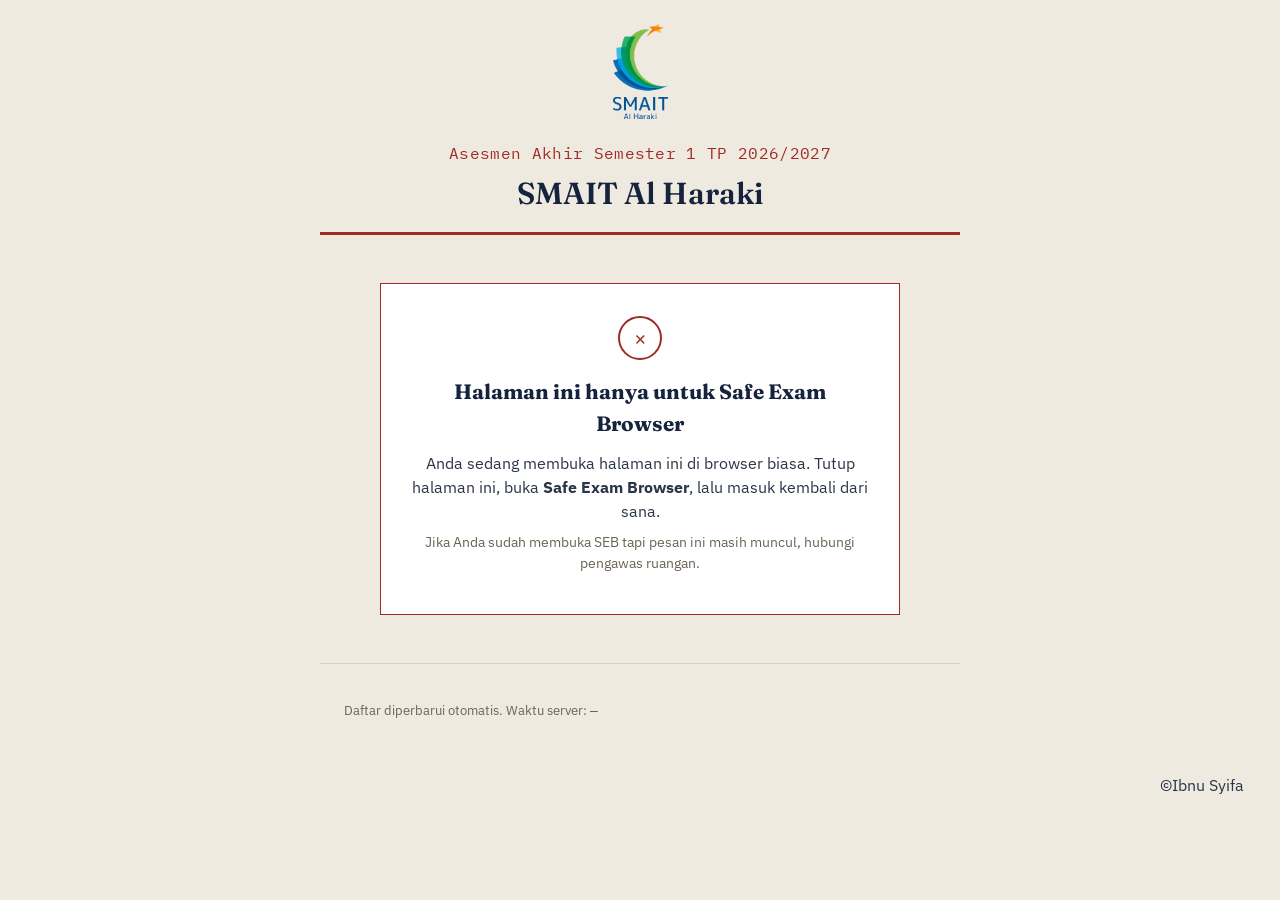
<file: index.html>
<!DOCTYPE html>
<html lang="id">
<head>
  <script async src="https://www.googletagmanager.com/gtag/js?id=G-X4T1B7R5SC"></script>
<script>
  window.dataLayer = window.dataLayer || [];
  function gtag(){dataLayer.push(arguments);}
  gtag('js', new Date());

  gtag('config', 'G-X4T1B7R5SC');
</script>
<meta charset="UTF-8">
<meta name="viewport" content="width=device-width, initial-scale=1.0">
<link rel="icon" type="image/icon" href="smait.ico">
<title>Portal Ujian</title>
<link rel="preconnect" href="https://fonts.googleapis.com">
<link rel="preconnect" href="https://fonts.gstatic.com" crossorigin>
<link href="https://fonts.googleapis.com/css2?family=Fraunces:opsz,wght@9..144,400;9..144,600;9..144,700&family=IBM+Plex+Sans:wght@400;500;600&family=IBM+Plex+Mono:wght@400;500&display=swap" rel="stylesheet">
<link rel="stylesheet" href="styles.css">
</head>
<body>
  <br><center><img src="logo.png" width="55"></center>
  <header class="site-header">
    <p class="eyebrow-mark">Asesmen Akhir Semester 1 TP 2026/2027</p>
    <h1 id="school-name">SMAIT Al Haraki</h1>
  </header>

  <div id="gate-warning" class="gate-warning" hidden>
    <div class="gate-warning__seal">&times;</div>
    <h2>Halaman ini hanya untuk Safe Exam Browser</h2>
    <p>Anda sedang membuka halaman ini di browser biasa. Tutup halaman ini, buka <strong>Safe Exam Browser</strong>, lalu masuk kembali dari sana.</p>
    <p class="gate-warning__hint">Jika Anda sudah membuka SEB tapi pesan ini masih muncul, hubungi pengawas ruangan.</p>
  </div>

  <div id="loading-state" class="loading-state">
    <p>Memuat daftar ujian&hellip;</p>
  </div>

  <div id="error-state" class="error-state" hidden>
    <p>Tidak dapat memuat daftar ujian. Periksa koneksi internet, lalu muat ulang halaman.</p>
  </div>

  <main id="exam-list" class="exam-list" hidden></main>

  <footer class="site-footer">
    <p>Daftar diperbarui otomatis. Waktu server: <span id="server-time" class="mono">&mdash;</span></p>
  </footer>
  <p align="right">©Ibnu Syifa &emsp;&emsp;</p>

  <script src="config.js"></script>
  <script src="main.js"></script>
</body>
</html>
</file>
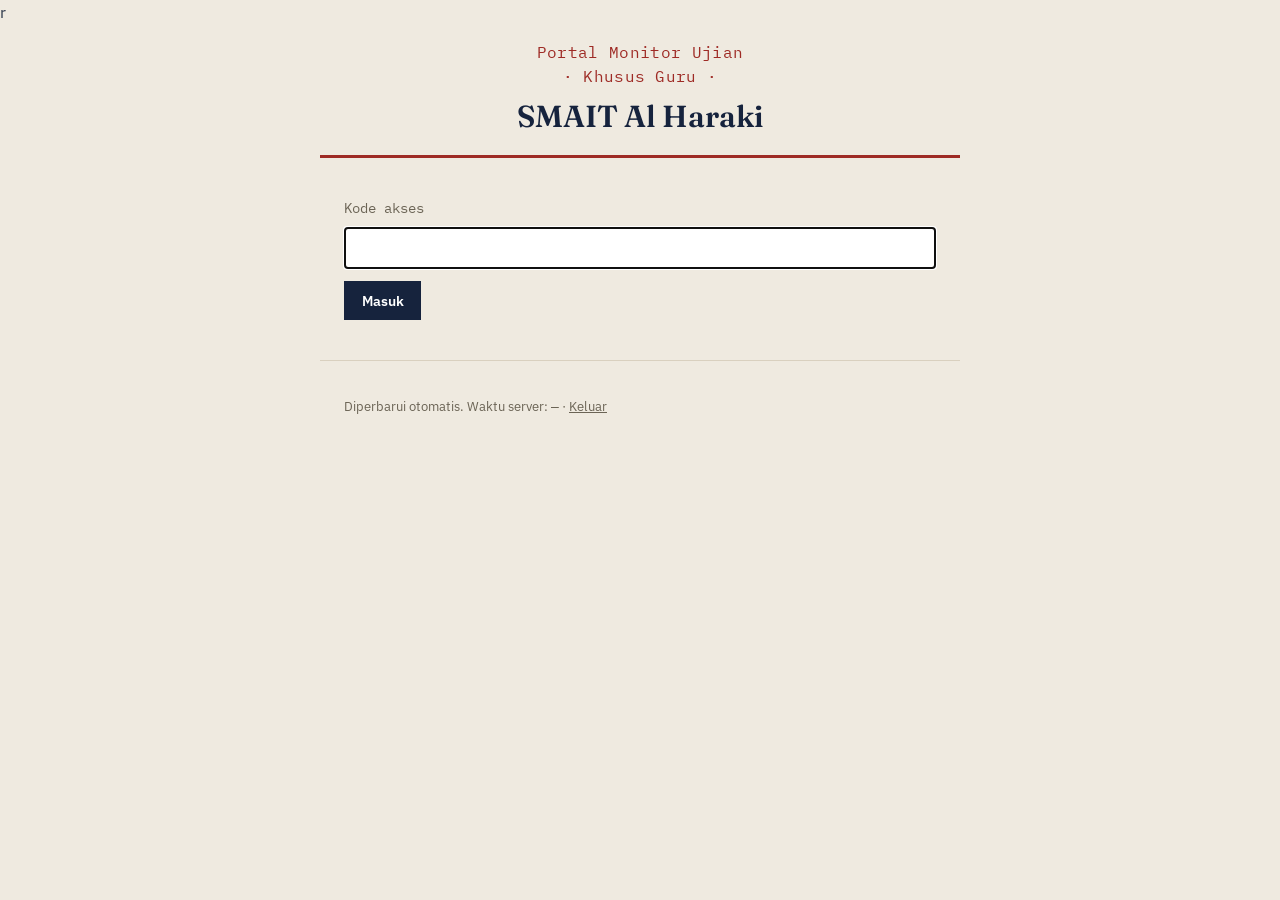
<file: monitor.html>
r<!DOCTYPE html>
<html lang="id">
<head>
<meta charset="UTF-8">
<meta name="viewport" content="width=device-width, initial-scale=1.0">
<meta name="robots" content="noindex, nofollow">
<title>Monitoring Ujian</title>
  <link rel="icon" type="image/icon" href="smait.ico">
<link rel="preconnect" href="https://fonts.googleapis.com">
<link rel="preconnect" href="https://fonts.gstatic.com" crossorigin>
<link href="https://fonts.googleapis.com/css2?family=Fraunces:opsz,wght@9..144,400;9..144,600;9..144,700&family=IBM+Plex+Sans:wght@400;500;600&family=IBM+Plex+Mono:wght@400;500&display=swap" rel="stylesheet">
<link rel="stylesheet" href="styles.css">
<style>
  .gate-form{max-width:640px;margin:2.5rem auto;padding:0 1.5rem;}
  .gate-form label{display:block;font-family:var(--font-mono);font-size:.85rem;color:var(--muted);margin-bottom:.5rem;}
  .gate-form input{width:100%;padding:.65rem .75rem;font-family:var(--font-mono);font-size:1rem;border:1px solid var(--hairline);background:#fff;color:var(--ink);}
  .gate-form button{margin-top:.75rem;font-family:var(--font-body);font-weight:600;font-size:.9rem;color:#fff;background:var(--ink);border:none;padding:.6rem 1.1rem;cursor:pointer;}
  .gate-form__error{color:var(--seal);font-size:.9rem;margin:.5rem 0 0;}
  .link-reset{background:none;border:none;padding:0;color:var(--muted);text-decoration:underline;cursor:pointer;font:inherit;}
</style>
</head>
<body>
  <header class="site-header">
    <p class="eyebrow-mark">Portal Monitor Ujian <br> &middot; Khusus Guru &middot;</p>
    <h1 id="school-name">Nama Sekolah</h1>
  </header>

  <form id="gate-form" class="gate-form" hidden>
    <label for="kode">Kode akses</label>
    <input id="kode" type="password" autocomplete="off" required>
    <button type="submit">Masuk</button>
    <p id="gate-error" class="gate-form__error" hidden>Kode salah. Coba lagi.</p>
  </form>

  <div id="loading-state" class="loading-state" hidden>
    <p>Memuat daftar ujian&hellip;</p>
  </div>

  <div id="error-state" class="error-state" hidden>
    <p>Tidak dapat memuat daftar ujian.</p>
    <p id="error-detail" class="mono"></p>
  </div>

  <main id="exam-list" class="exam-list" hidden></main>

  <footer class="site-footer">
    <p>Diperbarui otomatis. Waktu server: <span id="server-time" class="mono">&mdash;</span>
    &middot; <button type="button" id="btn-reset" class="link-reset">Keluar</button></p>
  </footer>

  <script src="config.js"></script>
  <script>
  (function () {
    document.getElementById('school-name').textContent = CONFIG.SCHOOL_NAME;
    document.title = 'Monitoring Ujian \u2014 ' + CONFIG.SCHOOL_NAME;

    var form = document.getElementById('gate-form');
    var input = document.getElementById('kode');
    var gateError = document.getElementById('gate-error');
    var loadingEl = document.getElementById('loading-state');
    var errorEl = document.getElementById('error-state');
    var listEl = document.getElementById('exam-list');
    var pollId = null;

    function readKey() {
      try { return sessionStorage.getItem('kunciGuru') || ''; } catch (e) { return ''; }
    }
    function saveKey(v) {
      try {
        if (v) sessionStorage.setItem('kunciGuru', v);
        else sessionStorage.removeItem('kunciGuru');
      } catch (e) {}
    }
    var kunci = readKey();

    function stopPolling() {
      if (pollId) { clearInterval(pollId); pollId = null; }
    }
    function startPolling() {
      if (!pollId) pollId = setInterval(load, CONFIG.REFRESH_INTERVAL_MS);
    }

    function showForm(withError) {
      stopPolling();
      listEl.hidden = true;
      loadingEl.hidden = true;
      errorEl.hidden = true;
      gateError.hidden = !withError;
      form.hidden = false;
      input.focus();
    }

    function showError(msg) {
      loadingEl.hidden = true;
      errorEl.hidden = false;
      document.getElementById('error-detail').textContent = 'Detail teknis: ' + msg;
    }

    function formatTime(iso) {
      var d = new Date(iso);
      return d.toLocaleString('id-ID', { day: '2-digit', month: 'short', hour: '2-digit', minute: '2-digit' });
    }

    function statusLabel(status) {
      if (status === 'berlangsung') return 'Sedang berlangsung';
      if (status === 'selesai') return 'Sudah ditutup';
      return 'Belum dibuka';
    }

    function renderExams(items) {
      listEl.innerHTML = '';
      if (!items.length) {
        listEl.innerHTML = '<p>Belum ada ujian yang dijadwalkan.</p>';
        listEl.hidden = false;
        return;
      }

      var groups = {};
      items.forEach(function (item) {
        if (!groups[item.kelas]) groups[item.kelas] = [];
        groups[item.kelas].push(item);
      });

      Object.keys(groups).sort().forEach(function (kelas) {
        var groupEl = document.createElement('section');
        groupEl.className = 'exam-group';

        var title = document.createElement('h2');
        title.className = 'exam-group__title';
        title.textContent = kelas;
        groupEl.appendChild(title);

        groups[kelas].forEach(function (item) {
          var row = document.createElement('div');
          row.className = 'exam-row';

          var info = document.createElement('div');
          info.className = 'exam-row__info';

          var subject = document.createElement('p');
          subject.className = 'exam-row__subject';
          subject.textContent = item.mapel;

          var time = document.createElement('p');
          time.className = 'exam-row__time';
          time.textContent = formatTime(item.mulai) + ' \u2013 ' + formatTime(item.selesai);

          info.appendChild(subject);
          info.appendChild(time);

          var action = document.createElement('div');
          action.className = 'exam-row__action';

          var badge = document.createElement('span');
          badge.className = 'status-badge status-badge--' + item.status;
          badge.textContent = statusLabel(item.status);
          action.appendChild(badge);

          if (item.link) {
            var btn = document.createElement('a');
            btn.className = 'btn-start';
            btn.href = item.link;
            btn.target = '_blank';
            btn.rel = 'noopener';
            btn.textContent = 'Buka Ujian';
            action.appendChild(btn);
          }

          row.appendChild(info);
          row.appendChild(action);
          groupEl.appendChild(row);
        });

        listEl.appendChild(groupEl);
      });

      listEl.hidden = false;
    }

    function handle(res) {
      if (res && res.error) {
        kunci = '';
        saveKey('');
        showForm(true);
        return;
      }
      form.hidden = true;
      loadingEl.hidden = true;
      errorEl.hidden = true;
      document.getElementById('server-time').textContent = formatTime(res.server_time);
      renderExams(res.data || []);
      startPolling();
    }

    // Memuat data lewat tag <script> (JSONP), sama seperti halaman siswa.
    function load() {
      if (!kunci) { showForm(false); return; }

      var cb = '__guruCb' + Date.now();
      var script = document.createElement('script');
      var finished = false;
      var timer;

      function cleanup() {
        finished = true;
        clearTimeout(timer);
        delete window[cb];
        if (script.parentNode) script.parentNode.removeChild(script);
      }

      window[cb] = function (res) { cleanup(); handle(res); };

      timer = setTimeout(function () {
        if (finished) return;
        cleanup();
        showError('Tidak ada balasan dari server dalam 15 detik');
      }, 15000);

      script.onerror = function () {
        if (finished) return;
        cleanup();
        showError('Skrip dari Apps Script gagal dimuat');
      };

      script.src = CONFIG.API_URL + (CONFIG.API_URL.indexOf('?') === -1 ? '?' : '&') +
        'mode=guru&kunci=' + encodeURIComponent(kunci) + '&callback=' + cb;
      document.head.appendChild(script);
    }

    form.addEventListener('submit', function (ev) {
      ev.preventDefault();
      kunci = input.value.trim();
      input.value = '';
      if (!kunci) return;
      saveKey(kunci);
      form.hidden = true;
      loadingEl.hidden = false;
      load();
    });

    document.getElementById('btn-reset').addEventListener('click', function () {
      kunci = '';
      saveKey('');
      showForm(false);
    });

    if (kunci) {
      loadingEl.hidden = false;
      load();
    } else {
      showForm(false);
    }
  })();
  </script>
</body>
</html>
</file>
<file: styles.css>
:root{
  --ink:#16233D;
  --ink-soft:#2B3548;
  --paper:#EFEAE0;
  --hairline:#D9D0BF;
  --seal:#9E2B25;
  --muted:#6B6455;
  --muted-bg:#E7E1D2;
  --open:#2F6B4F;
  --open-bg:#E1ECE5;
  --closed:#8A5A45;
  --closed-bg:#EAE2D5;
  --font-display:'Fraunces', serif;
  --font-body:'IBM Plex Sans', sans-serif;
  --font-mono:'IBM Plex Mono', monospace;
}

*{box-sizing:border-box;}

body{
  margin:0;
  background:var(--paper);
  color:var(--ink-soft);
  font-family:var(--font-body);
  line-height:1.5;
  min-height:100vh;
}

.site-header{
  padding:1rem 1.5rem 1rem;
  border-bottom:3px solid var(--seal);
  max-width:640px;
  margin:0 auto;
  text-align:center;
}
.eyebrow-mark{
  margin:0 0 .35rem;
  font-family:var(--font-mono);
  font-size:1rem;
  color:var(--seal);
  letter-spacing:.02em;
}
.site-header h1{
  margin:0;
  font-family:var(--font-display);
  font-weight:600;
  font-size:1.9rem;
  color:var(--ink);
  text-align:center;
}

.gate-warning{
  max-width:520px;
  margin:3rem auto;
  padding:2rem 1.75rem;
  text-align:center;
  border:1px solid var(--seal);
  background:#fff;
}
.gate-warning__seal{
  width:44px;height:44px;
  border-radius:50%;
  border:2px solid var(--seal);
  color:var(--seal);
  display:flex;align-items:center;justify-content:center;
  margin:0 auto 1rem;
  font-size:1.3rem;
}
.gate-warning h2{
  font-family:var(--font-display);
  color:var(--ink);
  margin:0 0 .75rem;
  font-size:1.3rem;
}
.gate-warning p{margin:.5rem 0;}
.gate-warning__hint{color:var(--muted);font-size:.9rem;}

.loading-state,.error-state{
  max-width:640px;margin:3rem auto;padding:0 1.5rem;color:var(--muted);
}

.exam-list{
  max-width:640px;
  margin:2rem auto 4rem;
  padding:0 1.5rem;
}

.exam-group{margin-bottom:2rem;}
.exam-group__title{
  font-family:var(--font-mono);
  font-size:.85rem;
  color:var(--muted);
  text-align:center;
  text-transform:uppercase;
  letter-spacing:.04em;
  border-bottom:1px solid var(--hairline);
  padding-bottom:.5rem;
  margin-bottom:.25rem;
}

.exam-row{
  display:flex;
  align-items:center;
  justify-content:space-between;
  gap:1rem;
  padding:1rem 0;
  border-bottom:1px solid var(--hairline);
}
.exam-row__info{min-width:0;}
.exam-row__subject{
  font-weight:600;
  color:var(--ink);
  margin:0 0 .2rem;
}
.exam-row__time{
  font-family:var(--font-mono);
  font-size:.8rem;
  color:var(--muted);
  margin:0;
}

.status-badge{
  font-family:var(--font-mono);
  font-size:.75rem;
  padding:.3rem .6rem;
  white-space:nowrap;
}
.status-badge--belum{background:var(--muted-bg);color:var(--muted);}
.status-badge--berlangsung{background:var(--open-bg);color:var(--open);}
.status-badge--selesai{background:var(--closed-bg);color:var(--closed);}

.exam-row__action{display:flex;align-items:center;gap:.75rem;flex-shrink:0;}

.btn-start{
  font-family:var(--font-body);
  font-weight:600;
  font-size:.85rem;
  color:#fff;
  background:var(--open);
  border:none;
  padding:.55rem 1rem;
  cursor:pointer;
  text-decoration:none;
}
.btn-start:focus-visible{outline:2px solid var(--seal);outline-offset:2px;}

.site-footer{
  max-width:640px;margin:0 auto;padding:1.5rem;
  color:var(--muted);font-size:.8rem;
  border-top:1px solid var(--hairline);
}
.mono{font-family:var(--font-mono);}

@media (max-width:480px){
  .exam-row{flex-direction:column;align-items:flex-start;}
  .exam-row__action{width:100%;justify-content:space-between;}
}
</file>
